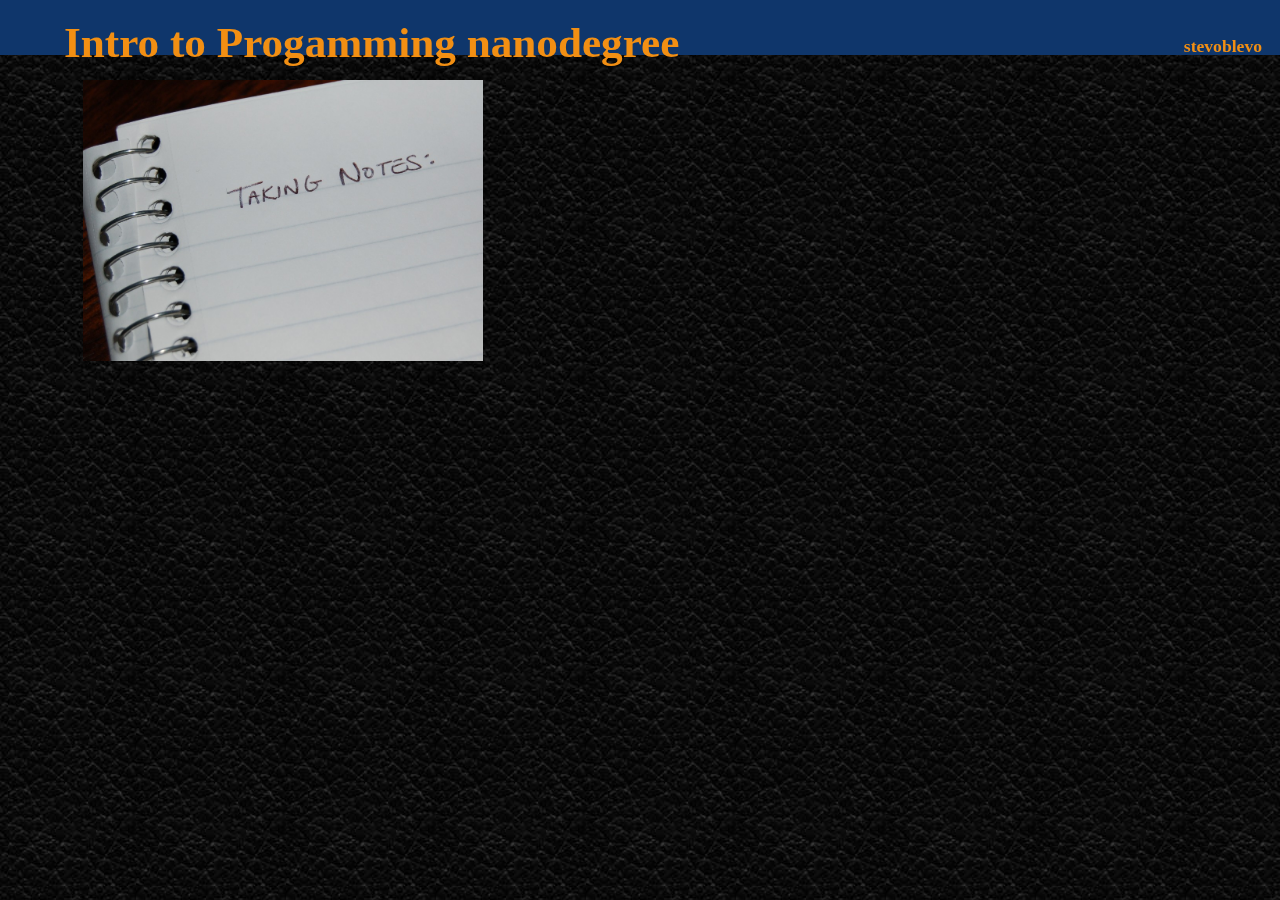
<file: index.html>
<!DOCTYPE html>
<html>    
  <head>
    <title>Nanodegree: Intro to Programming</title>
    <meta charset="utf-8">
    <link rel="stylesheet" type="text/css" href="./styles/main.css">
    <link rel="stylesheet" type="text/css" href="./styles/index.css">
    <script src="https://ajax.googleapis.com/ajax/libs/jquery/1.9.1/jquery.min.js"></script>
  </head>
  <body>
    <div class="container-whole"> <!--thought I needed this for the header to persist during scroll-->
  	  <div class="header">
  	    <!--soon to be slide-out navigation outline--> 
        <div class="nav-box">
          <div class="nav-icon"><br></div>
        </div>
        <div class="nanodegree">
            <a class="head-link" href="http://udacity.com"> 
              <h1>Intro to Progamming nanodegree</h1>
            </a>
        </div> 
        <!--link to project page. empty right now-->
          <a class="head-link author" href="http://stevoblevo.github.io/intro-to-programming-nanodegree/"> <h1>stevoblevo</h1></a>       
      </div>
      <div class="container-body">
        <a class="image-btn" href="nanoprog_notes.html"><img src="./images/taking_notes.jpg" width=400 alt="Intro to Programming Notes"></a>
      </div>
    </div>
  </body>
</html>
</file>
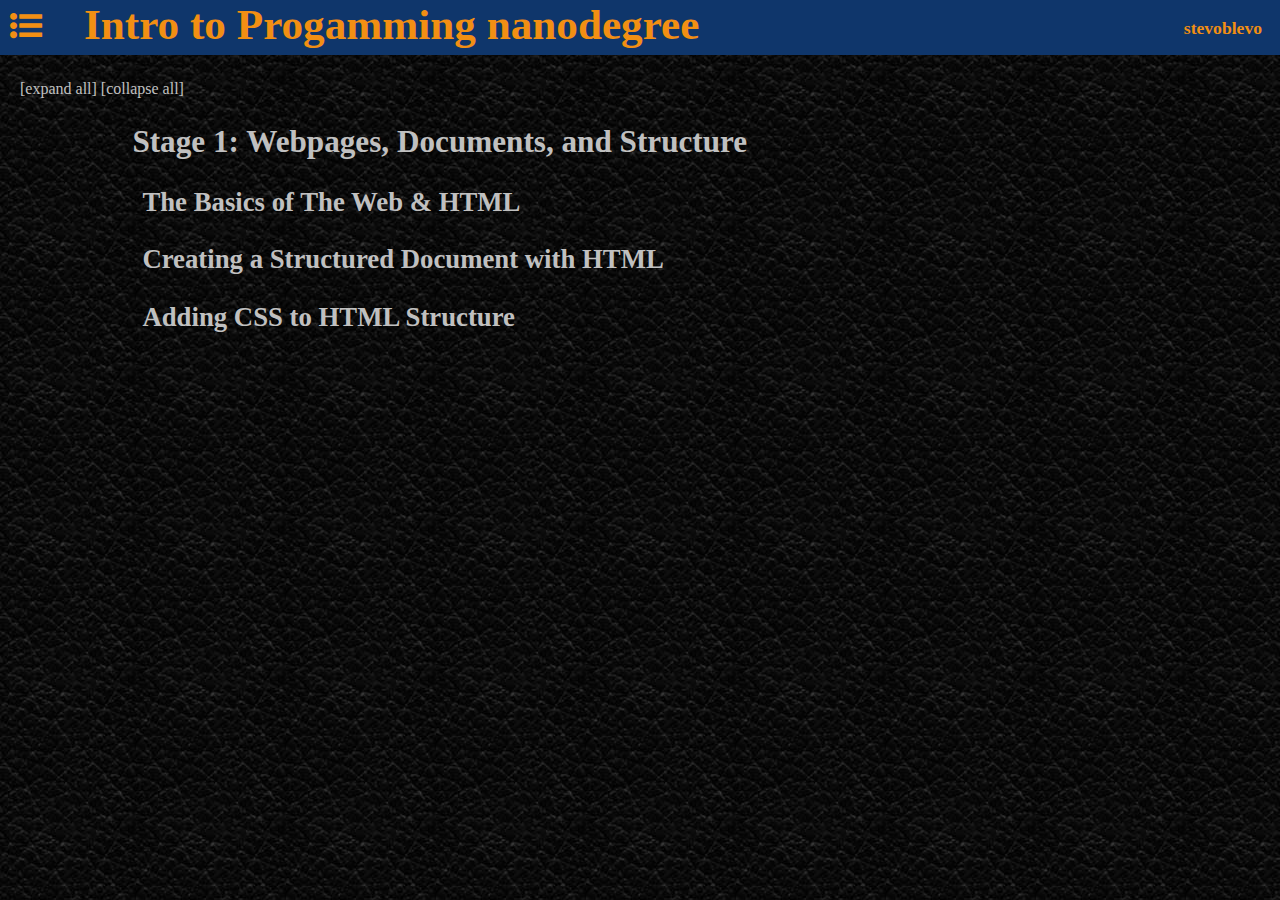
<file: nanoprog_notes.html>
<!DOCTYPE html>
<html>    
  <head>
    <title>Nanodegree Notes: Intro to Programming</title>
    <meta charset="utf-8">    
    <link href='http://fonts.googleapis.com/css?family=Poiret+One' rel='stylesheet' type='style/css'>
    <link rel="stylesheet" type="text/css" href="./styles/main.css">
    <link rel="stylesheet" href="./fonts/font-awesome-4.3.0/css/font-awesome.min.css">
    <script src="https://ajax.googleapis.com/ajax/libs/jquery/1.9.1/jquery.min.js">
    </script>
    <script src="./scripts/script.js"></script>
  </head>

  <body>
    <div class="container-whole"> <!--thought I needed this for the header to persist during scroll-->
  	  <header class="header">
  	    <!--soon to be slide-out navigation outline--> 
        <div class="fa nav-icon">
          <div class="fa-list-ul fa-2x"></div>
        </div>
        <div class="nanodegree">
            <a class="head-link" href="http://udacity.com"> 
              <h1>Intro to Progamming nanodegree</h1>
            </a>
        </div> 
        <!--link to project page. empty right now-->
          <a class="head-link author" href="http://stevoblevo.github.io/intro-to-programming-nanodegree/"> <h1>stevoblevo</h1></a>  
        <div class="outline" hidden>
          <ul>
            <li><a href="#stage-1">Stage 1: Webpages, Documents, and Structure</a>
              <ul>
                <li><a href="#lesson-1-1-1">What <em>is</em> this "World Wide Web" anyway?</a></li>
              </ul>
            </li>
          </ul>  
        </div>        
      </header>
      <div class="container-body">
          <div class="expand-all">[expand all]</div>
          <div class="collapse-all">[collapse all]</div>
        <!--ids not used yet. will come in handy with slide-out nav outline-->
        <section class="stage" id="stage-1">
          <h2>Stage 1: Webpages, Documents, and Structure</h2>
          <header class="lesson" id="lesson-1-1">
            <h3>The Basics of The Web & HTML</h3>
          </header>
          <section class="lesson-container">
            <article class="note" id="lesson-1-1-1">
              <header class="note-title">
                What <em>is</em> this "World Wide Web" anyway?
              </header>
              <div class="note-text">
                <p> 
                  The "web" is a collection of "pages" or documents on different
                  computers all over the world and all linked together. 
                  These documents
                  are usually written in a special way so other computers know how 
                  to display them properly. We use computer programs called 
                  "web browsers" to interpret these documents. When we (the "user") 
                  go to a website (e.g. udacity.com) our browser sends an "HTTP 
                  request" for the
                  computer on the other end (called a "server") to send us the 
                  document at that address. Our computer is called the "client" in 
                  this model.
                </p>
              </div>
            </article>
            <article class="note" id="lesson-1-1-2">
              <header class="note-title">
                HTML! What is it good for?
              </header>
              <div class="note-text">
                <p>
                  Documents on the Web are written in HTML for other computers to read. 
                  An HTML document is regular text (for the humans) with funny marks 
                  interspersed (for the computer). These marks tell the computer how 
                  the text should look. Browsers take HTML documents and translate them 
                  into human-pleasing text using the "markup". Later we'll learn how 
                  "CSS" can take HTML and make the page look even more fancy for us 
                  (the user) to read.
                </p>
              </div>
            </article>
            <article class="note" id="lesson-1-1-3">
              <header class="note-title">
                Markup - Tags, Elements, and <em>Attributes? Oh My!</em>
              </header>
              <div class="note-text">
                <p>
                  HTML is made up of Elements which contain tags. Tags don't show up on 
                  the page but instead are read by the web browser to know how the text 
                  should be shown. Elements include the text content as well as other 
                  things like attributes which modify tags. Here's an example of an 
                  element: &lt;em&gt;this text is italic&lt;/em&gt;. In this case 
                  &lt;em&gt;&lt;/em&gt; is the tag. A more complex element would be:
                  <a href="https://www.udacity.com" class='link'>&lt;a
                  href="https://www.udacity.com"&gt; click me! &lt;/a&gt; </a>. 
                  Can you guess what that does? In this case 
                  <em>href="https://www.udacity.com"</em> is an attribute.
                </p>
                <p>
                  Tags usually have a beginning and end but not all. Tags that don't
                  need an ending tag (&lt;/em&gt; is the end) are called "void" tags. A 
                  good example of a void tag would be &lt;br&gt; which tells the 
                  browser to display the next text on a new line. 
                </p>
              </div>
            </article>
            <article class="note" id="lesson-1-1-4">
              <header class="note-title">
                It's Elementary! or get inline and build blocks!
              </header>  
              <div class="note-text">
                <p>
                  Elements are either <em>inline</em> or <em>block</em>. Block elements 
                  have a virtual box around the content. HTML documents are lots of
                  boxes as we'll find out more.
                </p>
              </div>
            </article>
          </section>
          <header class="lesson" id="lesson-1-2">
            <h3>Creating a Structured Document with HTML</h3>
          </header>
          <section class="lesson-container">
            <article class="note" id="lesson-1-2-1">
              <header class="note-title">
                Webpage: a Recipe
              </header>
              <div class="note-text">
                <p> 
                  Websites contain HTML, CSS, and Javascript files. HTML provide
                  structure and content, CSS provide style and defines how that
                  content looks, and Javascript provide interactive functions.
                </p>
              </div>
            </article>
            <article class="note" id="lesson-1-2-2">
              <header class="note-title">
                Plant a Tree-like Structure
              </header>
              <div class="note-text">
                <p>
                  HTML is written in a nested style with elements inside of
                  container elements. This resembles the structure of a webpage:
                  a bunch of boxes inside of boxes inside of other boxes. The HTML
                  code is indented to make the nested structure easier to read and
                  identify which boxes are inside of others.
                </p>
              </div>
            </article>
            <article class="note" id="lesson-1-2-3">
              <header class="note-title">
                Identical HTML Twins with Style
              </header>
              <div class="note-text">
                <p>
                  Two websites can have the exact same HTML but look completely
                  different using CSS to change font, color, size, or more. 
                  CSS which has it's own language and syntax works with HTML 
                  to specify the style of the page.
                </p>
              </div>
            </article>
            <article class="note" id="lesson-1-2-4">
              <header class="note-title">
                Who is this "DOM" guy?
              </header>  
              <div class="note-text">
                <p>
                  DOM or "Document Object Model" is the name we give to the tree
                  of HTML code: the DOM Tree. Browsers take HTML documents and
                  parse them into a DOM.
                </p>
              </div>
            </article>
            <article class="note" id="lesson-1-2-5">
              <header class="note-title">
                Every Shape a Box
              </header>
              <div class="note-text">
                <p>
                  HTML only makes boxes. CSS can change the look of these boxes
                  into circles by adding a border-radius property. Nevertheless
                  the box remains and what looks like a circle is still contained
                  in the box by rounding the edges of the border box.
                </p>
              </div>
            </article>
            <article class="note" id="lesson-1-2-6">
              <header class="note-title">
                Classy Boxes
              </header>
              <div class="note-text">
                <p>
                  Give html elements/boxes a descriptive class attribute and 
                  modify the look/style of that class in CSS.
                </p>
                In HTML:
                <p class="indent-text">
                  &lt;div class = "note-description"&gt; I'm describing 
                  my note here &lt;/div&gt;
                </p>
                In CSS:
                <p class="indent-text">
                    class = "note-description" {<br>
                    background-color: blue;<br>
                    border-radius: 12px;<br>
                    max-width: 1000px;<br>
                    max-height: 1000px;<br>
                  }
                </p>                  
              </div>
            </article>
            <article class="note" id="lesson-1-2-7">
              <header class="note-title">
                Texting the Editor
              </header>
              <div class="note-text">
                <p>
                  Using special text editors helps programmers by automatically
                  generating closing tags, color-coding, and sometimes even
                  letting you know when you missed putting a semicolon at the end.
                </p>
            </div>
          </article>
          </section>
          <header class="lesson" id="lesson-1-3">
            <h3>Adding CSS to HTML Structure</h3>
          </header>
          <section class="lesson-container">
            <article class="note" id="lesson-1-3-1">
              <header class="note-title">
                Three Ways of adding Style
              </header>
              <div class="note-text">
                <p> 
                  The first and best way to add CSS to HTML is with a separate
                  CSS style sheet. This way you can stay organized. Second,
                  one can add CSS code into the &lt;head&gt; section of an HTML
                  document. Third is adding CSS inline with each element. 
                  The third way should be avoided. It causes lots of repetition
                  and muddies the HTML document making it longer, more cluttered,
                  and just harder to read for humans.
                </p>
              </div>
            </article>
            <article class="note" id="lesson-1-3-2">
              <header class="note-title">
                The Heir of Cascade
              </header>
              <div class="note-text">
                <p>
                  The "Cascading" part of CSS relates to the tree-like structure
                  (DOM) of HTML. Each element within an element inherits the CSS
                  style of it's parent element. More specific rules, meaning those
                  assigned to the most inner element will apply to that element
                  only if they replace the inherited rules.
                </p>
              </div>
            </article>
            <article class="note" id="lesson-1-3-3">
              <header class="note-title">
                Go to Class!
              </header>
              <div class="note-text">
                <p>
                  Defining rules for HTML elements, CSS uses the element tag
                  or the class assigned to the element. The second way is best
                  as it is more versatile and can single out groups of elements
                  or single elements. The difference is between defining a rule
                  for &lt;div&gt; or defining a rule for the div with class 
                  "title." The first will affect all div elements and the second
                  will only affect divs with the class specified "title." 
                </p>
              </div>
            </article>
            <article class="note" id="lesson-1-3-4">
              <header class="note-title">
                Boxes can flex too
              </header>  
              <div class="note-text">
                <p>
                  Position boxes next to each other by using the flex box layout.
                  Change the display attribute of the parent container to a value
                  of "flex". The child elements will then position next to each
                  other.
                </p>
              </div>
            </article>
            <article class="note" id="lesson-1-3-5">
              <header class="note-title">
                Trust but Verify
              </header>
              <div class="note-text">
                <p><a href="http://validator.w3.org/#validate_by_input">HTML</a> and
                  <a href="http://jigsaw.w3.org/css-validator/#validate_by_input">
                  CSS</a> can be verified using online varidators.
                </p>
              </div>  
            </article>  
          </section>
        </section>
          
      </div>
    </div>
  
  </body>     
          
      
  
</html>
</file>
<file: styles/main.css>
/* CSS Document */
body {
  color:#C0C0C0;  
  background:url(../images/bg.jpg);
  margin:0px;
  font-size:medium;
}
.header {
  background:#0F366B;
  height:55px;    
  color: #f28f13;
  font-family:"Poiret One";
  position:fixed;
  top:0;
  width:100%;
}
.fa {
  position:relative;
  float:left;
  cursor:pointer;
  margin:10px;
  font-size:2em;
}
.fa-list-ul::before {
  position:absolute;
  display:inline-block;
}
.fa:hover {
  color:#FFF;
}
.nanodegree h1 {
  padding:0px;
  margin:0px;
  margin-left:5%;
  margin-right:2px;
  position:absolute;
  max-height:55px;
  font-size:2.7em;
  box-sizing:border-box;
  display:inline-block;
}
.head-link {
  color:#f28f13;
}
.author h1{
  float:right;
  margin:18px;
  font-weight:600;
  font-size:1.1em;
  display:inline-block;
}
.container-body {
  margin-top:80px;
  margin-left:20px;
}
.stage {
  font-size:1.3em;
  padding:0px 50px;
  margin:0;
  margin-left:3em;
  min-width:660px;
  max-width:1230px;
  box-sizing:border-box;
}
.expand-all {
  cursor:pointer;
  display:inline-block;
  transition:0.3s;
}
.expand-all:hover {
  transform:scale(1.3);
  margin-right:10px;
}
.collapse-all {
  cursor:pointer;
  display:inline-block;
  transition:0.3s;
}
.collapse-all:hover {
  transform:scale(0.8);
  margin-left:-10px;
}
.lesson {
  font-size:1.1em; 
  padding:0px 10px;
  cursor:pointer;
  box-sizing:border-box;
  max-width:680px;
  transition:0.3s;
}
.lesson:hover {
  transform:scale(1.1);
  margin-left:18px;
}
.lesson-container {
}
.note {
  margin:10px;
  background-color:#1d1f20;
  padding:1px 10px;
  border-radius:6px;
  border:2px #000 solid;
}
.note-title {
  font-size:1.05em;
  margin:10px;
  max-width:480px;
  cursor:pointer;
  transition:0.3s;
}
.note-title:hover {
  transform:scale(1.1);
  max-width:535px;
  margin-left:35px;
}
.note-text {
  font-size:0.95em;
  margin:20px;
}
.indent-text {
    margin-left:2em;
    margin-top:0;
}
@media screen and (max-width: 800px){
.nanodegree h1{
  min-width:530px;
}
.header {
	height:42px;
    font-size:.8em;
}
.stage h2 {
  font-size:1.3em;
}
.lesson h3 {
  font-size:1em;
}
.note-title {
  font-size:.9em;
}
.note-text {
  font-size:.8em;
}
.author {
  font-size:1.2em;
}
}
.link {
  color:green;
}
</file>
<file: styles/index.css>
@charset "utf-8";
/* CSS Document */

.image-btn {
	margin-left:5%;
}
</file>
